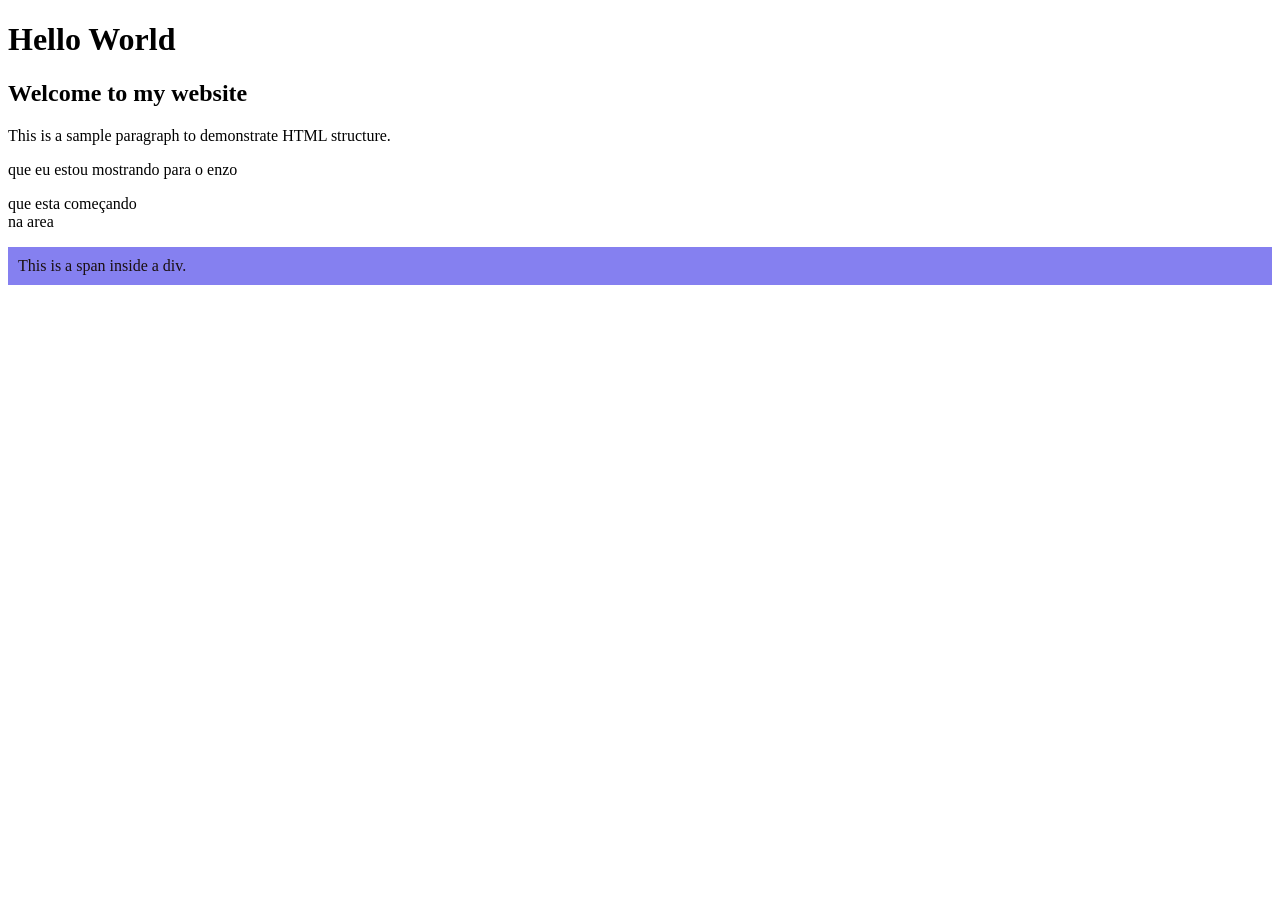
<file: index.html>
<!DOCTYPE html>
<html lang="en">
<head>
    <meta charset="UTF-8">
    <meta name="viewport" content="width=device-width, initial-scale=1.0">
    <title>Teste</title>
</head>
<body>
    <h1>Hello World</h1>
    <h2>Welcome to my website</h2>
    <p>This is a sample paragraph to demonstrate HTML structure.</p>
    que eu estou mostrando para o enzo <br>
    <p>que esta começando <br>na area</p>
    <div style="background-color: rgb(133, 128, 240); padding: 10px; font-size:medium; color: rgb(26, 15, 15); container-type: unset ;">
        <span>This is a span inside a div.</span>
    </div>
</body>
</html>
</file>
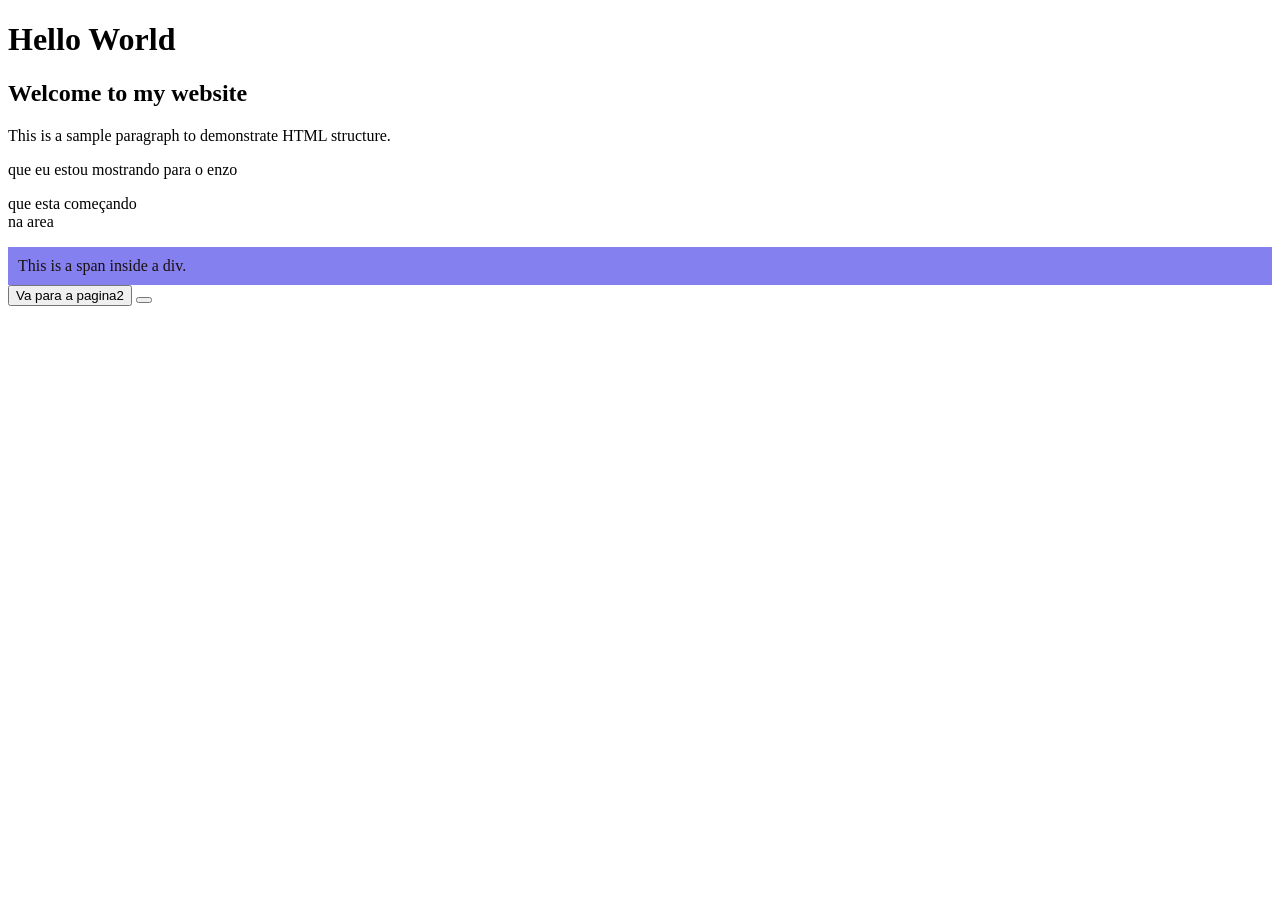
<file: paginas/index.html>
<!DOCTYPE html>
<html lang="en">
<head>
    <meta charset="UTF-8">
    <href="/shared/estilos.css" rel="stylesheet">
    <meta name="viewport" content="width=device-width, initial-scale=1.0">
    <title>Teste</title>
</head>
<body>
    <h1>Hello World</h1>
    <h2>Welcome to my website</h2>
    <p>This is a sample paragraph to demonstrate HTML structure.</p>
    que eu estou mostrando para o enzo <br>
    <p>que esta começando <br>na area</p>
    <div style="background-color: rgb(133, 128, 240); padding: 10px; font-size:medium; color: rgb(26, 15, 15); container-type: unset ;">
        <span>This is a span inside a div.</span>
    </div>

     <button 
    onclick="window.location.href='pagina2.html';">
        Va para a pagina2
    </button>
    <button
    onclick="window.location.href='pagina4.html';">
</body>
</html>
</file>
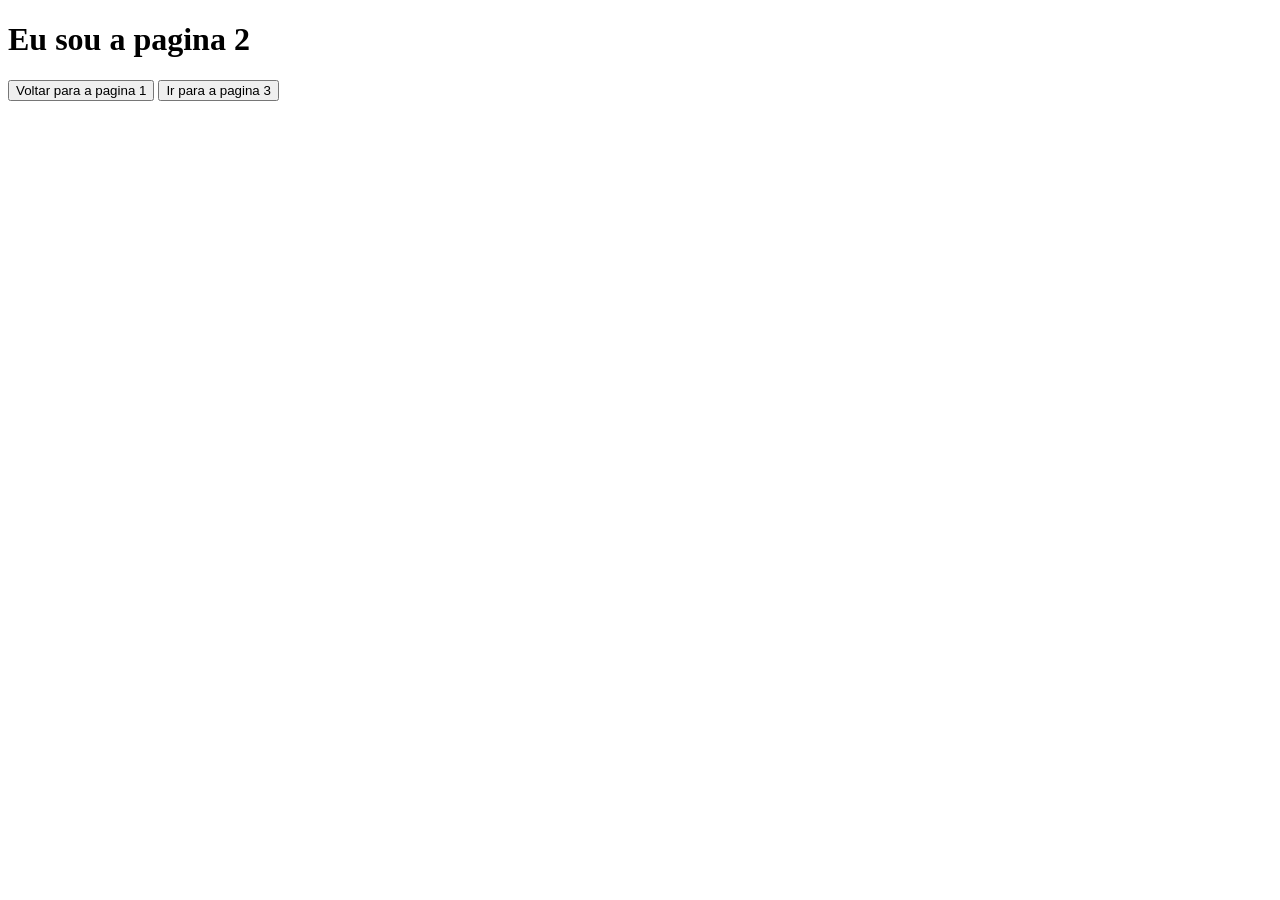
<file: paginas/pagina2.html>
<!DOCTYPE html>
<html lang="en">
<head>
    <meta charset="UTF-8">
    <meta name="viewport" content="width=device-width, initial-scale=1.0">
    <title>Document</title>
</head>
<body>
   <h1>Eu sou a pagina 2</h1>

   <button 
    onclick="window.location.href='index.html';">
        Voltar para a pagina 1
    </button>
    

    <button
    onclick="window.location.href='pagina3.html';">
        Ir para a pagina 3
    </button>
</body>
</html>
</file>
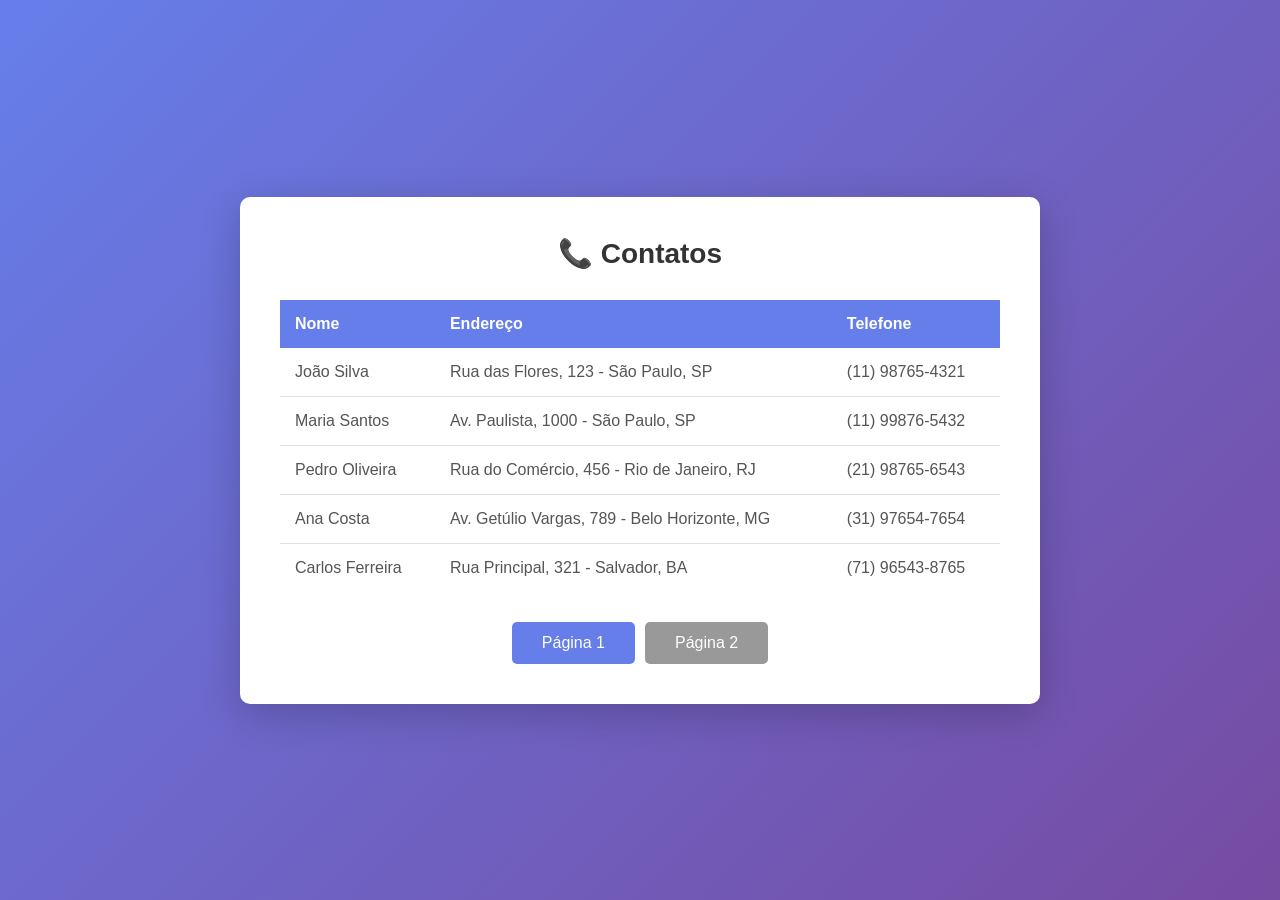
<file: paginas/pagina3.html>
<!DOCTYPE html>
<html lang="pt-BR">
<head>
    <meta charset="UTF-8">
    <link href="/shared/estilos.css" rel="stylesheet">
    <meta name="viewport" content="width=device-width, initial-scale=1.0">
    <title>Contatos</title>
    
</head>
<body>
    <div class="container">
        <h1>📞 Contatos</h1>

        <table>
            <thead>
                <tr>
                    <th>Nome</th>
                    <th>Endereço</th>
                    <th>Telefone</th>
                </tr>
            </thead>
            <tbody>
                <tr>
                    <td>João Silva</td>
                    <td>Rua das Flores, 123 - São Paulo, SP</td>
                    <td>(11) 98765-4321</td>
                </tr>
                <tr>
                    <td>Maria Santos</td>
                    <td>Av. Paulista, 1000 - São Paulo, SP</td>
                    <td>(11) 99876-5432</td>
                </tr>
                <tr>
                    <td>Pedro Oliveira</td>
                    <td>Rua do Comércio, 456 - Rio de Janeiro, RJ</td>
                    <td>(21) 98765-6543</td>
                </tr>
                <tr>
                    <td>Ana Costa</td>
                    <td>Av. Getúlio Vargas, 789 - Belo Horizonte, MG</td>
                    <td>(31) 97654-7654</td>
                </tr>
                <tr>
                    <td>Carlos Ferreira</td>
                    <td>Rua Principal, 321 - Salvador, BA</td>
                    <td>(71) 96543-8765</td>
                </tr>
            </tbody>
        </table>

        <div class="button-container">
            <button onclick="window.location.href='index.html';">Página 1</button>
            <button class="secondary" onclick="window.location.href='pagina2.html';">Página 2</button>
        </div>
    </div>
</body>
</html>
</file>
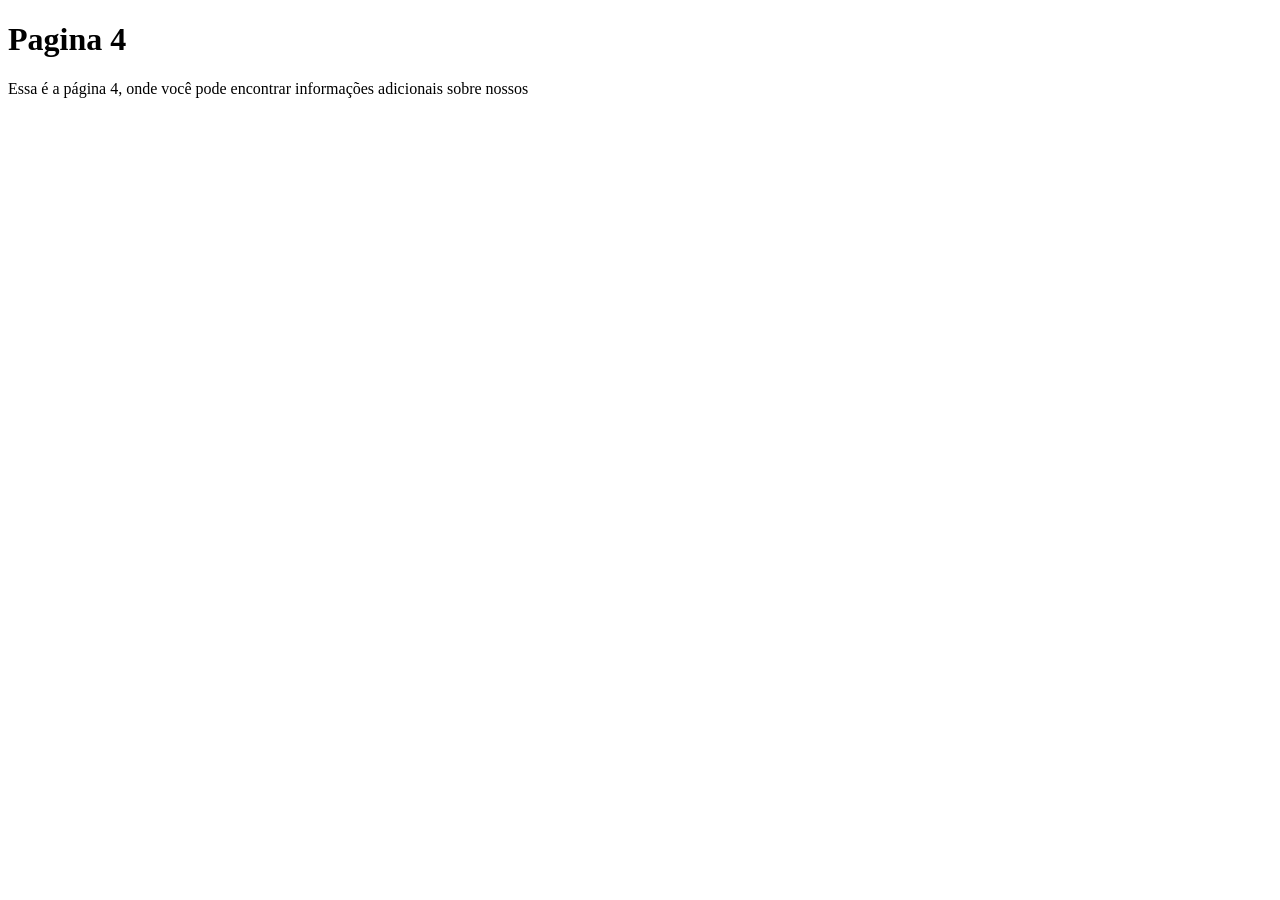
<file: paginas/pagina4.html>
<!DOCTYPE html>
<html lang="en">
<head>
    <meta charset="UTF-8">
    <meta name="viewport" content="width=device-width, initial-scale=1.0">
    <title>Document</title>
</head>
<body>
    <h1>Pagina 4</h1>
    <p>Essa é a página 4, onde você pode encontrar informações adicionais sobre nossos
</body>
</html>
</file>
<file: shared/estilos.css>
* {
    margin: 0;
    padding: 0;
    box-sizing: border-box;
}

body {
    font-family: 'Segoe UI', Tahoma, Geneva, Verdana, sans-serif;
    background: linear-gradient(135deg, #667eea 0%, #764ba2 100%);
    min-height: 100vh;
    display: flex;
    justify-content: center;
    align-items: center;
    padding: 20px;
}

.container {
    background: white;
    border-radius: 10px;
    box-shadow: 0 10px 40px rgba(0, 0, 0, 0.2);
    padding: 40px;
    max-width: 800px;
    width: 100%;
}

h1 {
    color: #333;
    margin-bottom: 30px;
    text-align: center;
    font-size: 28px;
}

table {
    width: 100%;
    border-collapse: collapse;
    margin-bottom: 30px;
}

thead {
    background-color: #667eea;
    color: white;
}

th {
    padding: 15px;
    text-align: left;
    font-weight: 600;
    border: none;
}

td {
    padding: 15px;
    border-bottom: 1px solid #e0e0e0;
    color: #555;
}

tbody tr {
    transition: background-color 0.3s ease;
}

tbody tr:hover {
    background-color: #f5f5f5;
}

tbody tr:last-child td {
    border-bottom: none;
}

.button-container {
    display: flex;
    gap: 10px;
    justify-content: center;
}

button {
    background-color: #667eea;
    color: white;
    border: none;
    padding: 12px 30px;
    border-radius: 5px;
    cursor: pointer;
    font-size: 16px;
    transition: background-color 0.3s ease;
}

button:hover {
    background-color: #764ba2;
}

button.secondary {
    background-color: #999;
}

button.secondary:hover {
    background-color: #777;
}
</file>
